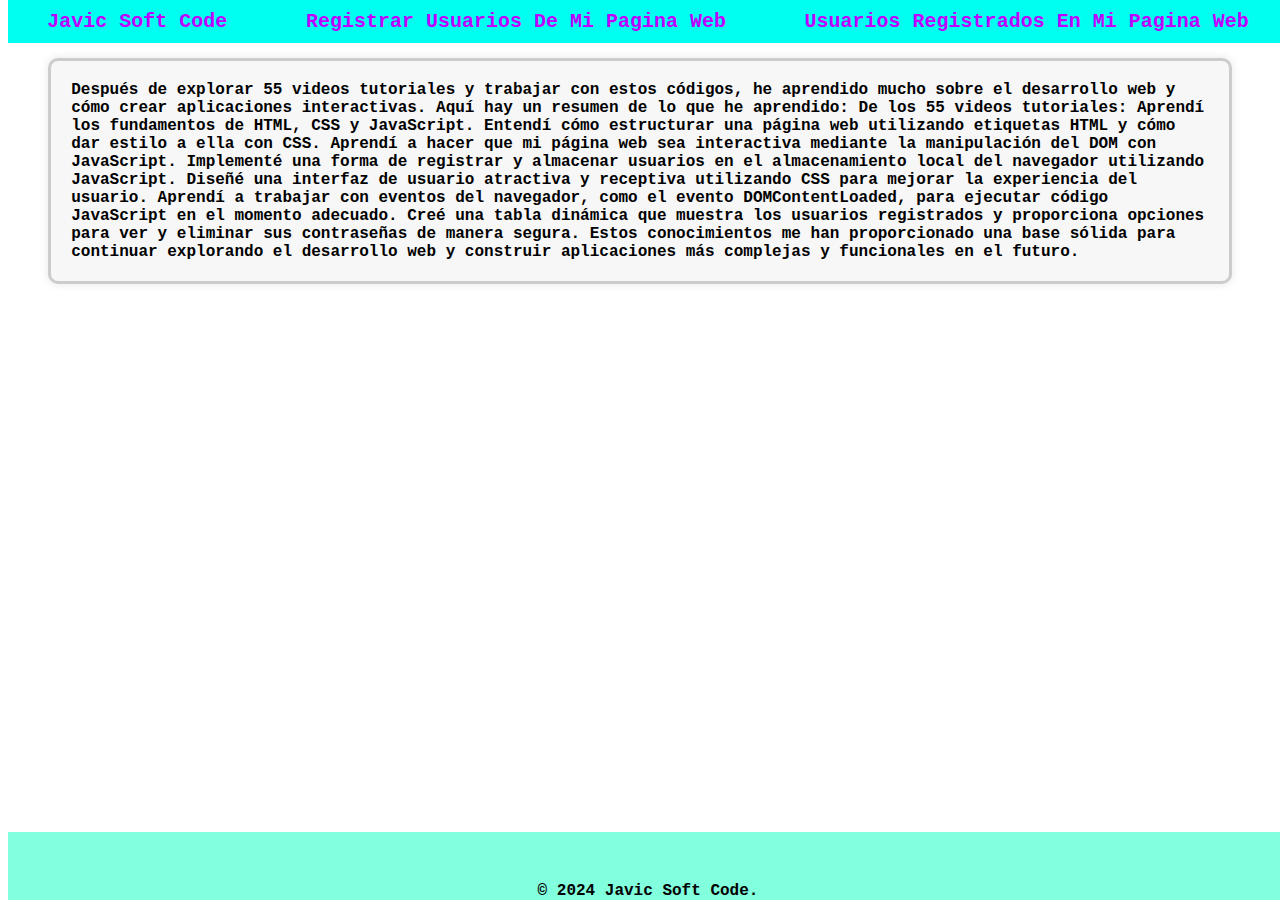
<file: S1-TAREA_1/EJQP-C1-Nocturna-4to-Semestre/index.html>
<!DOCTYPE html>
<html lang="en">
<head>
    <meta charset="UTF-8">
    <title>Javic Soft Code</title>
    <link rel="stylesheet" href="css/index.css">
</head>
<body>
<ul class="horizontal-list">
    <li><a href="index.html">Javic Soft Code</a></li>
    <li><a href="SaveData.html">Registrar Usuarios De Mi Pagina Web</a></li>
    <li><a href="ShowData.html">Usuarios Registrados En Mi Pagina Web</a></li>
</ul>

<div class="container">
    <main>
        Después de explorar 55 videos tutoriales y trabajar con estos códigos, he aprendido mucho sobre el desarrollo
        web y cómo crear aplicaciones interactivas. Aquí hay un resumen de lo que he aprendido:

        De los 55 videos tutoriales:

        Aprendí los fundamentos de HTML, CSS y JavaScript.
        Entendí cómo estructurar una página web utilizando etiquetas HTML y cómo dar estilo a ella con CSS.
        Aprendí a hacer que mi página web sea interactiva mediante la manipulación del DOM con JavaScript.

        Implementé una forma de registrar y almacenar usuarios en el almacenamiento local del navegador utilizando
        JavaScript.
        Diseñé una interfaz de usuario atractiva y receptiva utilizando CSS para mejorar la experiencia del usuario.
        Aprendí a trabajar con eventos del navegador, como el evento DOMContentLoaded, para ejecutar código JavaScript
        en el momento adecuado.
        Creé una tabla dinámica que muestra los usuarios registrados y proporciona opciones para ver y eliminar sus
        contraseñas de manera segura.
        Estos conocimientos me han proporcionado una base sólida para continuar explorando el desarrollo web y construir
        aplicaciones más complejas y funcionales en el futuro.
    </main>

</div>

<footer class="footer">
    <div class="container">
        <span class="text-muted">© 2024 Javic Soft Code.</span>
    </div>
</footer>

</body>
</html>
</file>
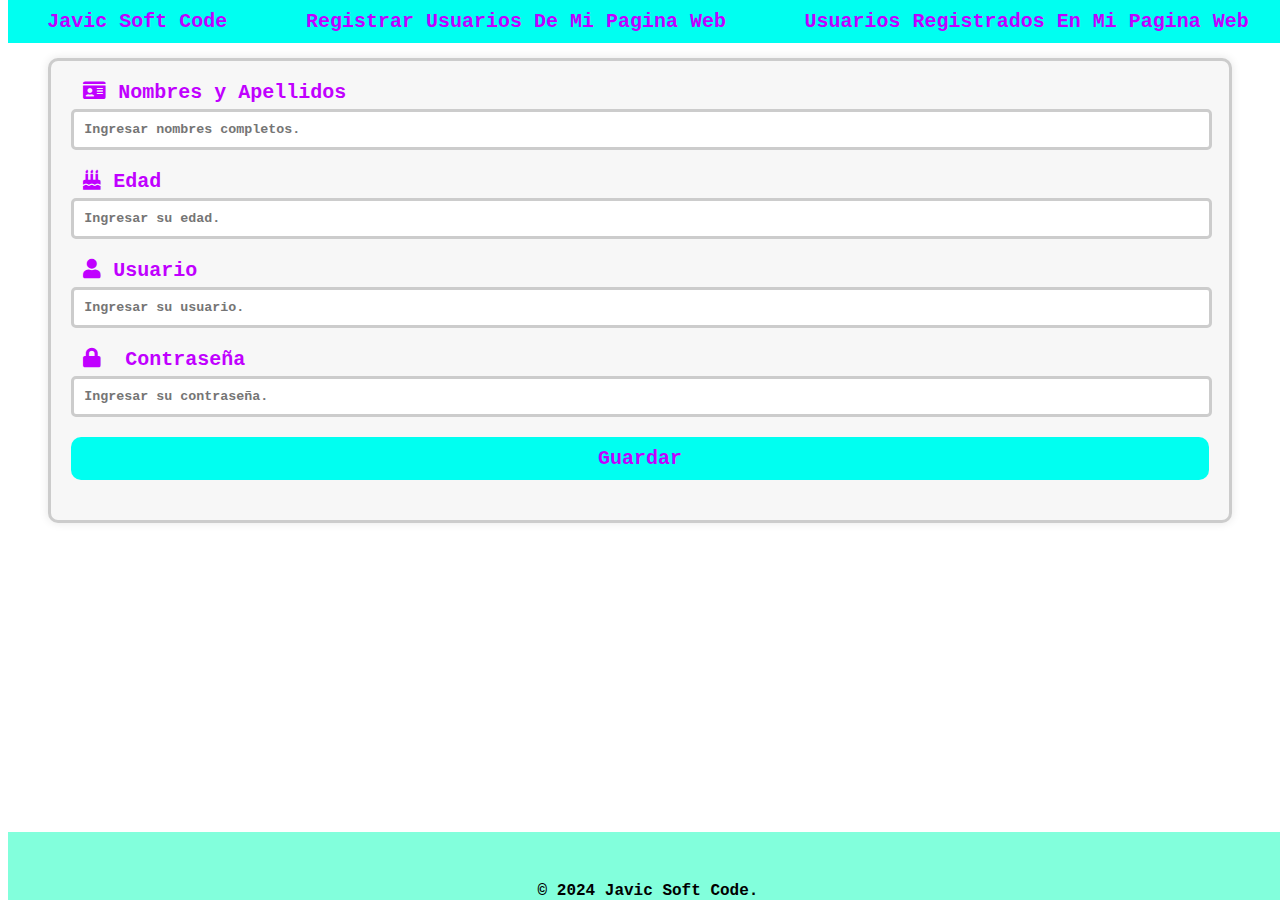
<file: S1-TAREA_1/EJQP-C1-Nocturna-4to-Semestre/SaveData.html>
<!DOCTYPE html>
<html lang="es">
<head>
    <meta charset="UTF-8">
    <link rel="stylesheet" href="css/SaveData.css">
    <link rel="stylesheet" href="https://cdnjs.cloudflare.com/ajax/libs/font-awesome/5.15.4/css/all.min.css">
    <title>Registrar Usuarios</title>
</head>
<body>

<ul class="horizontal-list">
    <li><a href="index.html">Javic Soft Code</a></li>
    <li><a href="SaveData.html">Registrar Usuarios De Mi Pagina Web</a></li>
    <li><a href="ShowData.html">Usuarios Registrados En Mi Pagina Web</a></li>
</ul>

<div class="container">
    <form class="form">

        <div>
            <label for="nameLastname">&nbsp;<i class="fas fa-id-card"></i>&nbsp;Nombres y Apellidos</label>
            <input type="text" id="nameLastname" placeholder="Ingresar nombres completos.">
        </div>

        <div>
            <label for="age">&nbsp;<i class="fas fa-birthday-cake"></i>&nbsp;Edad</label>
            <input type="number" id="age" placeholder="Ingresar su edad.">
        </div>

        <div>
            <label for="user">&nbsp;<i class="fas fa-user"></i>&nbsp;Usuario</label>
            <input type="text" id="user" placeholder="Ingresar su usuario.">
        </div>

        <div>
            <label for="password">&nbsp;<i class="fas fa-lock"></i>&nbsp; Contraseña</label>
            <input type="password" id="password" placeholder="Ingresar su contraseña.">
        </div>

        <div>
            <button type="submit" id="btnSave">Guardar</button>
        </div>

    </form>
</div>
<footer class="footer">
    <div class="container">
        <span class="text-muted">© 2024 Javic Soft Code.</span>
    </div>
</footer>
<script src="js/SaveData.js"></script>
</body>
</html>
</file>
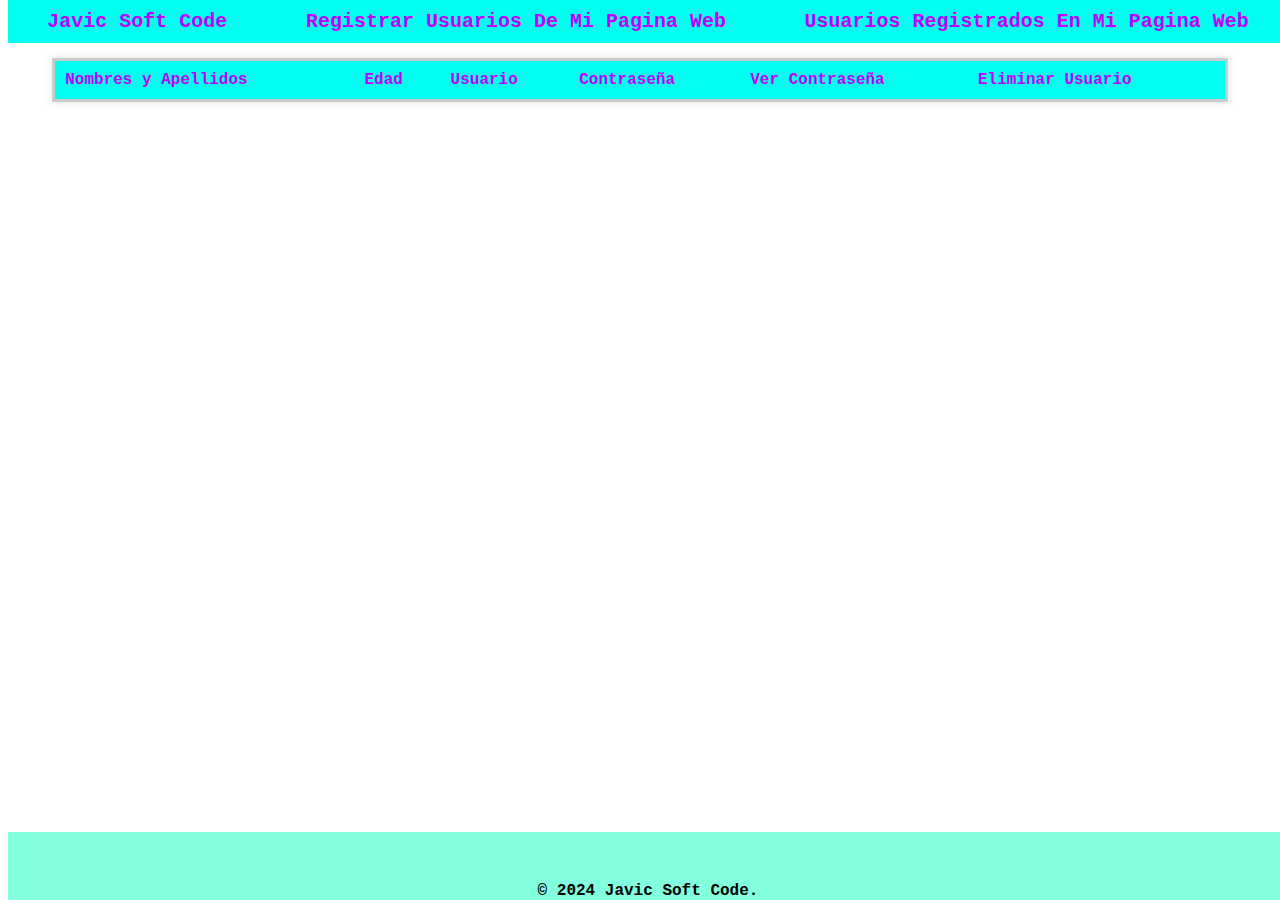
<file: S1-TAREA_1/EJQP-C1-Nocturna-4to-Semestre/ShowData.html>
<!DOCTYPE html>
<html lang="es">
<head>
    <meta charset="UTF-8">
    <link rel="stylesheet" href="css/ShowData.css">
    <link rel="stylesheet" href="https://cdnjs.cloudflare.com/ajax/libs/font-awesome/5.15.4/css/all.min.css">
    <title>Usuarios Registrados</title>
</head>
<body>

<ul class="horizontal-list">
    <li><a href="index.html">Javic Soft Code</a></li>
    <li><a href="SaveData.html">Registrar Usuarios De Mi Pagina Web</a></li>
    <li><a href="ShowData.html">Usuarios Registrados En Mi Pagina Web</a></li>
</ul>

<div class="container">

    <table id="dataTable">
        <thead>
        <tr>
            <th>Nombres y Apellidos</th>
            <th>Edad</th>
            <th>Usuario</th>
            <th>Contraseña</th>
            <th>Ver Contraseña</th>
            <th>Eliminar Usuario</th>
        </tr>
        </thead>
        <tbody>

        </tbody>
    </table>
</div>
<footer class="footer">
    <div class="container">
        <span class="text-muted">© 2024 Javic Soft Code.</span>
    </div>
</footer>
<script src="js/ShowData.js"></script>
</body>
</html>
</file>
<file: S1-TAREA_1/EJQP-C1-Nocturna-4to-Semestre/css/index.css>
* {
    font-family: "Courier New", emoji;
    font-weight: bold;
}

.horizontal-list {
    list-style-type: none;
    padding: 0;
    margin: 0;
    display: flex;
    justify-content: space-around;
    background-color: #00fff1;
    position: fixed;
    top: 0;
    width: 100%;
    font-size: 20px;
}

.horizontal-list li {
    margin: 0;
}

.horizontal-list li a {
    display: block;
    padding: 10px 20px;
    text-decoration: none;
    color: #c000ff;
    transition: background-color 0.3s;
}

.horizontal-list li a:hover {
    background-color: #ffffff;
    cursor: pointer;
}

.horizontal-list li a:active {
    background-color: #fff633;
}

.container {
    padding-top: 50px;
}

main {
    max-width: 90%;
    margin: 0 auto;
    padding: 20px;
    background-color: #f7f7f7;
    border: 3px solid #ccc;
    border-radius: 10px;
    box-shadow: 0 0 10px rgba(0, 0, 0, 0.1);
}

.footer {
    position: fixed;
    bottom: 0;
    width: 100%;
    background-color: #82ffdc;
    text-align: center;
}
</file>
<file: S1-TAREA_1/EJQP-C1-Nocturna-4to-Semestre/css/SaveData.css>
* {
    font-family: "Courier New", emoji;
    font-weight: bold;
}

.horizontal-list {
    list-style-type: none;
    padding: 0;
    margin: 0;
    display: flex;
    justify-content: space-around;
    background-color: #00fff1;
    position: fixed;
    top: 0;
    width: 100%;
    font-size: 20px;
}

.horizontal-list li {
    margin: 0;
}

.horizontal-list li a {
    display: block;
    padding: 10px 20px;
    text-decoration: none;
    color: #c000ff;
    transition: background-color 0.3s;
}

.horizontal-list li a:hover {
    background-color: #ffffff;
    cursor: pointer;
}

.horizontal-list li a:active {
    background-color: #fff633;
}

.container {
    padding-top: 50px;
}

.form {
    max-width: 90%;
    margin: 0 auto;
    padding: 20px;
    background-color: #f7f7f7;
    border: 3px solid #ccc;
    border-radius: 10px;
    box-shadow: 0 0 10px rgba(0, 0, 0, 0.1);
}

.form div {
    margin-bottom: 20px;
}

.form label {
    display: block;
    font-weight: bold;
    margin-bottom: 5px;
    font-size: 20px;
    color: #C000FFFF;
}

.form input[type="text"],
.form input[type="number"],
.form input[type="password"],
.form button {
    width: 98%;
    padding: 10px;
    border: 3px solid #ccc;
    border-radius: 5px;
    outline: none;
}

.form button {
    padding: 10px 20px;
    background-color: #00fff1;
    color: #c000ff;
    border: none;
    border-radius: 10px;
    cursor: pointer;
    width: 100%;
    font-size: 20px;
}

.form button:active {
    background-color: #fff633;
}

.notification {
    position: fixed;
    top: 30%;
    left: 50%;
    transform: translate(-50%, 100%);
    background-color: #00fff1;
    color: #c000ff;
    padding: 10px 20px;
    border-radius: 10px;
    opacity: 0;
    transition: opacity 0.3s;
    z-index: 9999;
    font-size: 20px;
}

.notification.active {
    opacity: 1;
}

.footer {
    position: fixed;
    bottom: 0;
    width: 100%;
    background-color: #82ffdc;
    text-align: center;
}
</file>
<file: S1-TAREA_1/EJQP-C1-Nocturna-4to-Semestre/css/ShowData.css>
* {
    font-family: "Courier New", emoji;
    font-weight: bold;
}

.horizontal-list {
    list-style-type: none;
    padding: 0;
    margin: 0;
    display: flex;
    justify-content: space-around;
    background-color: #00fff1;
    position: fixed;
    top: 0;
    width: 100%;
    font-size: 20px;
}

.horizontal-list li {
    margin: 0;
}

.horizontal-list li a {
    display: block;
    padding: 10px 20px;
    text-decoration: none;
    color: #c000ff;
    transition: background-color 0.3s;
}

.horizontal-list li a:hover {
    background-color: #ffffff;
    cursor: pointer;
}

.horizontal-list li a:active {
    background-color: #fff633;
}

.container {
    padding-top: 50px;
}


table {
    width: 100%;
    border-collapse: collapse;
    margin: 0 auto;
    border: 3px solid #ccc;
    max-width: 93%;
    padding: 20px;
    background-color: #f7f7f7;
    box-shadow: 0 0 10px rgba(0, 0, 0, 0.1);
}

thead {
    background-color: #00fff1;
    color: #C000FFFF;
}

th, td {
    padding: 10px;
    text-align: left;
}

tbody tr:nth-child(even) {
    background-color: #f9f9f9;
}

tbody tr:hover {
    background-color: #f5f5f5;
}

tfoot {
    background-color: #f2f2f2;
    font-weight: bold;
}

button {
    background-color: #00fff1;
    color: #c000ff;
    border: none;
    border-radius: 10px;
    cursor: pointer;
    font-size: 20px;
}

button:active {
    background-color: #fff633;

}

.footer {
    position: fixed;
    bottom: 0;
    width: 100%;
    background-color: #82ffdc;
    text-align: center;
}
</file>
